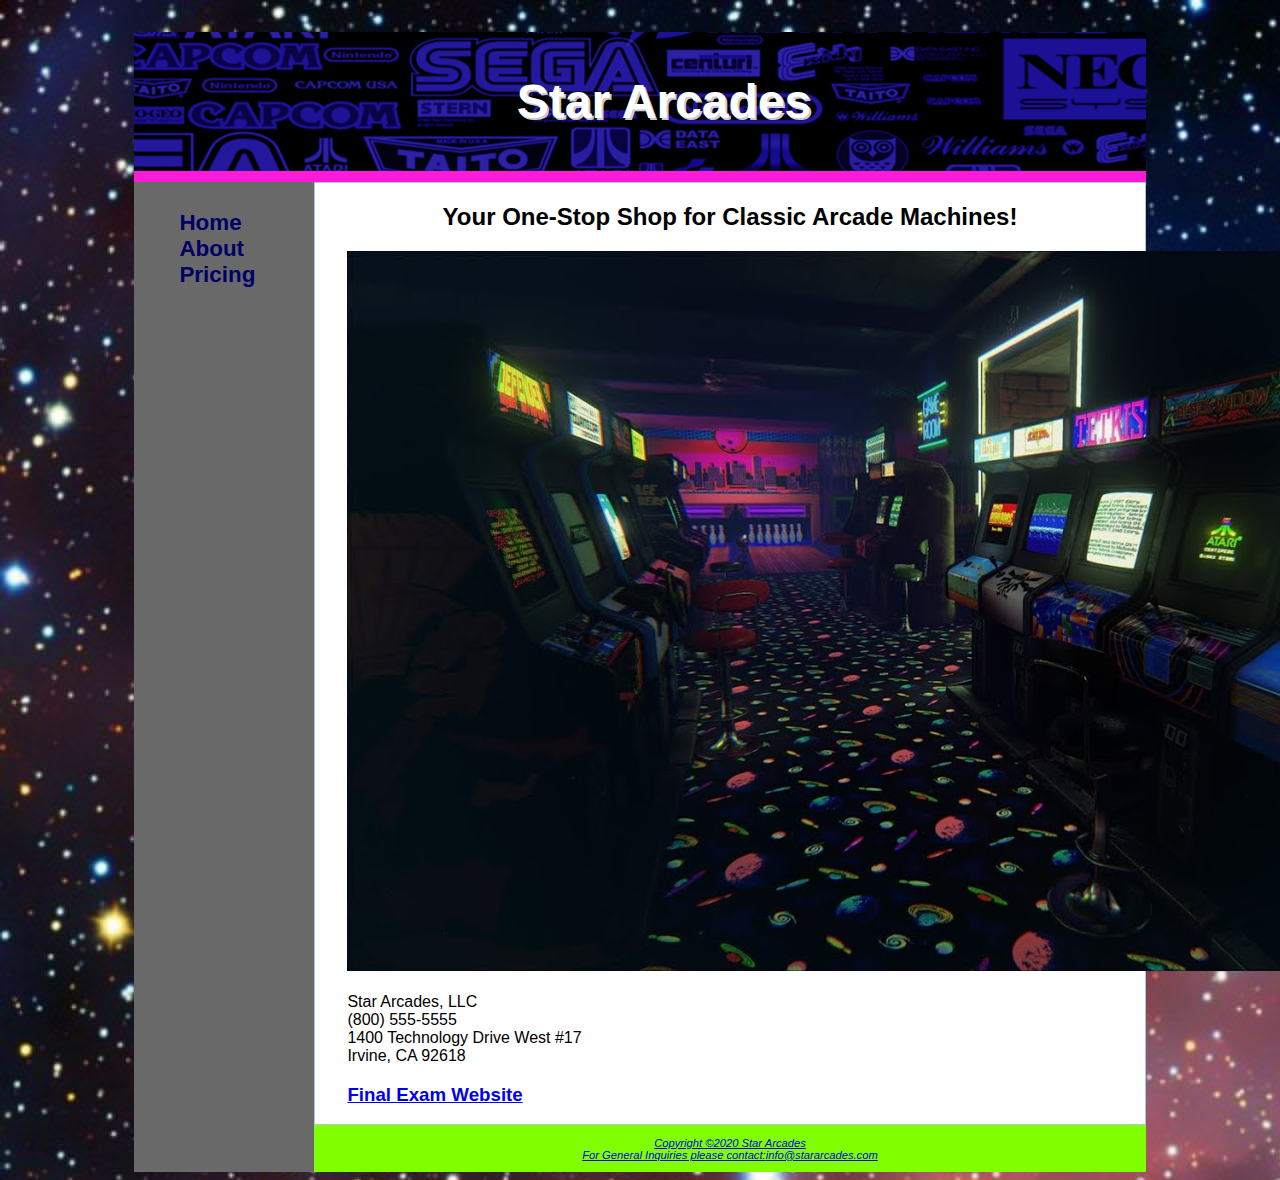
<file: index.html>
<!DOCTYPE html>
<html lang="en">
<head>
<title>Star Arcades</title>
<meta charset="utf-8">
<link href="stararcades.css" rel="stylesheet">
</head>
<body>
<div id="wrapper">	
<header>
<h1>Star Arcades</h1>	
</header>
<nav>
<ul>	
<li><a href="index.html">Home</a></li> 
<li><a href="about.html">About</a></li> 
<li><a href="pricing.html">Pricing</a></li>  
</ul>	
</nav>
<main>
<h2><center>Your One-Stop Shop for Classic Arcade Machines!</center></h2>	
<img src="frontpage.jfif">
<br>
<br>Star Arcades, LLC
<br>(800) 555-5555
<br>1400 Technology Drive West #17
<br>Irvine, CA 92618
<br>
<h3><a href="index.html">Final Exam Website </h3>
</main>	
<footer>
Copyright &copy;2020 Star Arcades
<br>For General Inquiries please contact:<a href="mailto:info@stararcades.com">info@stararcades.com</a>
</footer>
</div>
</body>
</html>
</file>
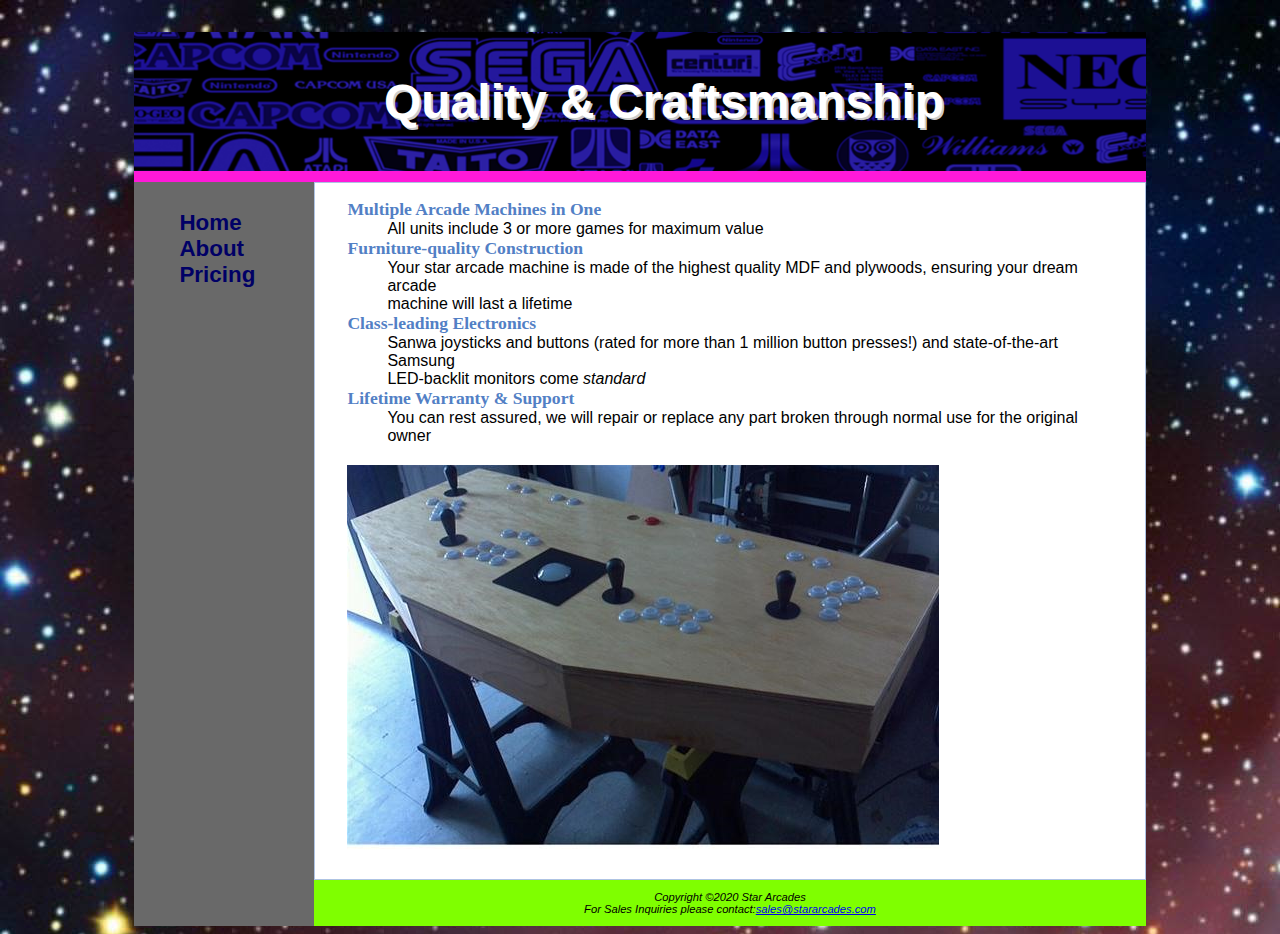
<file: about.html>
<!DOCTYPE html>
<html lang="en">
<head>
<title>Our Machines</title>
<meta charset="utf-8">
<link href="stararcades.css" rel="stylesheet">
</head>
<body>
<div id="wrapper">
<header>	
<h1>Quality & Craftsmanship</h1>
</header>
<nav>
<ul>	
<li><a href="index.html">Home</a></li> 
<li><a href="about.html">About</a></li> 
<li><a href="pricing.html">Pricing</a></li>  
</ul>	
</nav>
<main>
<dl>
    <dt>Multiple Arcade Machines in One</dt>
	<dd>All units include 3 or more games for maximum value</dd>
	<dt>Furniture-quality Construction</dt>
	<dd>Your star arcade machine is made of the highest quality MDF and plywoods, ensuring your dream arcade 
	<br>machine will last a lifetime</dd>
    <dt>Class-leading Electronics</dt>
	<dd>Sanwa joysticks and buttons (rated for more than 1 million button presses!) and state-of-the-art Samsung 
	<br>LED-backlit monitors come <i>standard</i></dd>
	<dt>Lifetime Warranty & Support</dt>
	<dd>You can rest assured, we will repair or replace any part broken through normal use for the original owner</dd>	
</dl>
<h2><img src="parts.jpg"></h2>
</main>	
<footer>
Copyright &copy;2020 Star Arcades
<br>For Sales Inquiries please contact:<a href="mailto:sales@stararcades.com">sales@stararcades.com</a>
</footer>
</div>
</body>
</html>
</file>
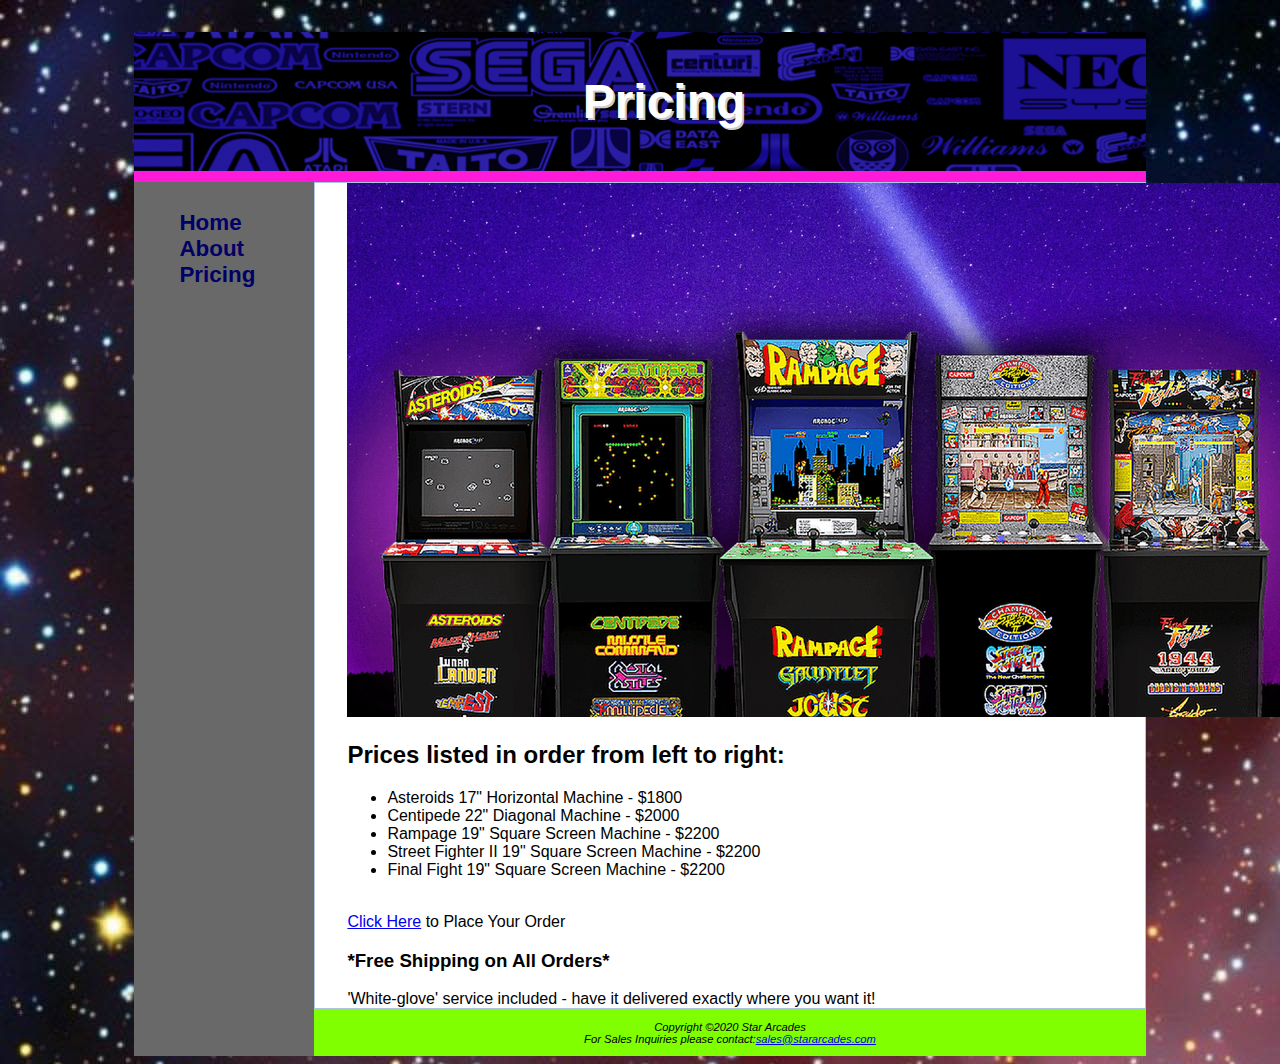
<file: pricing.html>
<!DOCTYPE html>
<html lang="en">
<head>
<title>Pricing</title>
<meta charset="utf-8">
<link href="stararcades.css" rel="stylesheet">
</head>
<body>
<div id="wrapper">
<header>	
<h1>Pricing</h1>
</header>
<nav>
<ul>	
<li><a href="index.html">Home</a></li> 
<li><a href="about.html">About</a></li> 
<li><a href="pricing.html">Pricing</a></li>  
</ul>	
</nav>
<main>
<img src="allmachines.png">
<h2>Prices listed in order from left to right:</h2>
<ul>
<li>Asteroids 17" Horizontal Machine - $1800</li>	
<li>Centipede 22" Diagonal Machine - $2000</li>	
<li>Rampage 19" Square Screen Machine - $2200</li>		
<li>Street Fighter II 19" Square Screen Machine - $2200</li>
<li>Final Fight 19" Square Screen Machine - $2200</li>
</ul>	
<br><a href="https://secure.paypal.com/checkout/stararcades">Click Here</a> to Place Your Order
<h3>*Free Shipping on All Orders*</h3>
'White-glove' service included - have it delivered exactly where you want it!
</main>	
<footer>
Copyright &copy;2020 Star Arcades
<br>For Sales Inquiries please contact:<a href="mailto:sales@stararcades.com">sales@stararcades.com</a>
</footer>
</div>
</body>
</html>
</file>
<file: stararcades.css>
* {
  box-sizing: border-box;
  }
header, nav, main, footer { display: block; }  

head	 { background-color: #003366;
		   color: #AEC3E3; 
		   font-family: Times New Roman; }	
body     {  background-image: url("bgrd.jpg");
            font-family: Arial, Verdana, sans-serif; }		   
header	 { background-color: #FF19D9;
		   height: 150px; 
		   color: white;
		    }		   
h1       { line-height: 250%;	
		   text-indent: 1em; 
		   text-align: center;
		   margin-bottom: 0;
		   font-size: 3em;
		   padding: 0.2em;
		   text-shadow: 2px 2px #CCCCCC;
		   background-image: url("marquee.png");
		   background-position: center;
		   background-repeat: no-repeat;}
main	 { padding-left: 2em;
	       padding-right: 2em;
		   margin-left: 180px;
		   background-color: #FFFFFF;
		   border-style: solid;
		   border-color: #AEC3E3;
		   border-width: 1px;
		   }
nav      { float: left;
		   width: 180px;
	       font-weight: bold; 
		   padding: 5px; 
		   font-size: 1.4em;
			}	
nav a 	 { text-decoration: none; }		
nav a:link { color: #000066; }
nav a:visited { color: #5280C5; }
nav a:hover { color: #3262A3; }			
nav ul      { list-style: none;
}
dt		 { color: #5280C5;
		   font-weight: bold;
           font-size: 1.1em;		   
		   font-family: Georgia;}
img		 { border-style: none; }   	
footer   { font-size: .70em;
		   font-style: italic; 
		   text-align: center; 
		   padding: 1em;
		   margin-left: 180px;
		   background-color: #7FFF00; }
.category {	color: #5380C5;	
		    font-weight: bold;	
		    font-family: Georgia;
			text-shadow: 1px 1px 1px #667; } 
#wrapper { margin-left: auto;
		   margin-right: auto;
		   width: 80%; 
		   background-color: #696969;
		   min-width: 700px;}
</file>
